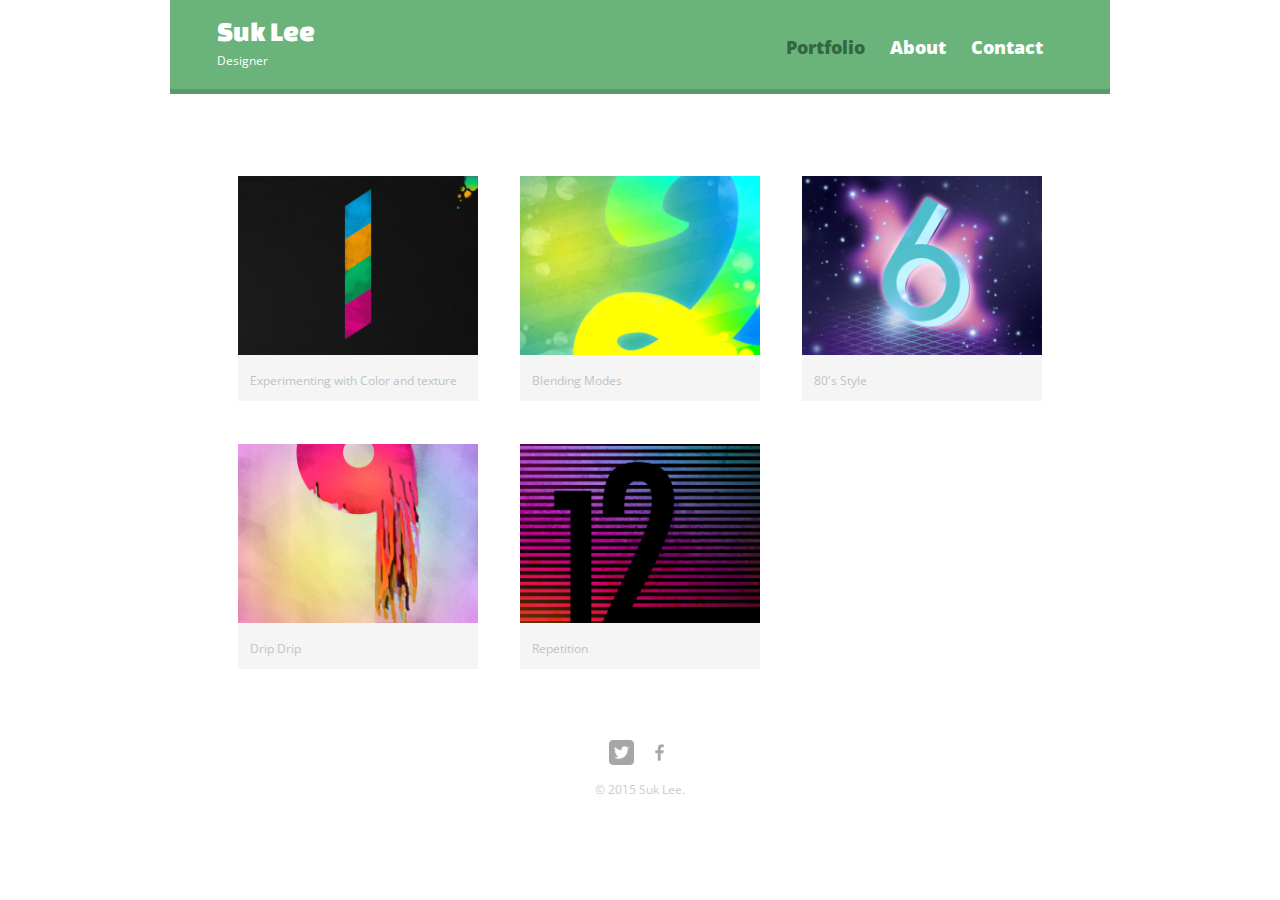
<file: index.html>
<!DOCTYPE html>
<html>
  <head>
    <meta charset="utf-8">
    <title>Suk Lee | Designer</title>
    <link rel="stylesheet" href="css/normalize.css">
    <link href='http://fonts.googleapis.com/css?family=Merriweather:400,400italic%20%7COpen+Sans:400italic,700italic,800italic,400,700%20%7CChanga+One:400,400italic' rel='stylesheet' type='text/css'>
    <link rel="stylesheet" href="css/main.css">
    <link rel="stylesheet" href="css/responsive.css">
    <meta name="viewport" content="width=device-width, initial-scale=1.0">
  </head>
  <body>
    <header>
      <a href="index.html" id="logo">
        <h1>Suk Lee</h1>
        <h2>Designer</h2>
      </a>
      <nav>
        <ul>
          <li><a href="index.html" class="selected">Portfolio</a></li>
          <li><a href="about.html">About</a></li>
          <li><a href="contact.html">Contact</a></li>
        </ul>
      </nav>
    </header>
    <div id="wrapper">
      <section> 
        <ul id="gallery">
          <li>
            <a href="img/numbers-01.jpg">
              <img src="img/numbers-01.jpg" alt="">
              <p>Experimenting with Color and texture</p>
            </a>
          </li>
          <li>
            <a href="img/numbers-02.jpg">
              <img src="img/numbers-02.jpg" alt="">
              <p>Blending Modes</p>
            </a>
          </li>
          <li>
            <a href="img/numbers-06.jpg">
              <img src="img/numbers-06.jpg" alt="">
              <p>80's Style</p>
            </a>
          </li>
          <li>
            <a href="img/numbers-09.jpg">
              <img src="img/numbers-09.jpg" alt="">
              <p>Drip Drip</p>
            </a>
          </li>
          <li>
            <a href="img/numbers-12.jpg">
              <img src="img/numbers-12.jpg" alt="">
              <p>Repetition</p>
            </a>
          </li>
        </ul>
      </section>
      <footer>
        <a href="www.twitter.com"><img src="img/twitter-wrap.png" alt="Twitter" class="social-icon"></a>
        <a href="www.facebook.com"><img src="img/facebook.png" alt="Facebook" class="social-icon"></a>
        <p>&copy; 2015 Suk Lee.</p>
      </footer>
    </div>
  </body>
</html>
</file>
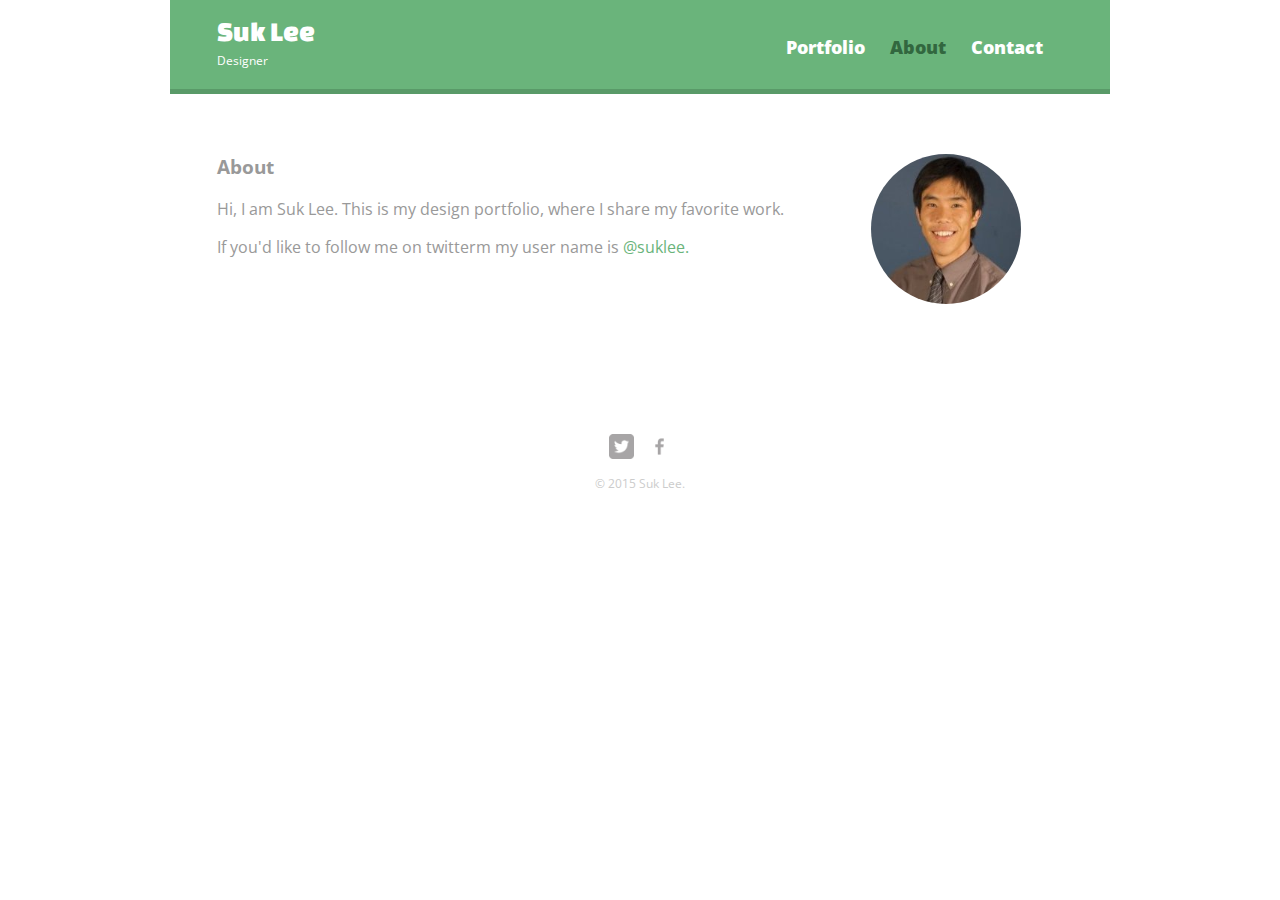
<file: about.html>
<!DOCTYPE html>
<html>
  <head>
    <meta charset="utf-8">
    <title>Suk Lee | Designer</title>
    <link rel="stylesheet" href="css/normalize.css">
    <link href='http://fonts.googleapis.com/css?family=Merriweather:400,400italic%20%7COpen+Sans:400italic,700italic,800italic,400,700%20%7CChanga+One:400,400italic' rel='stylesheet' type='text/css'>
    <link rel="stylesheet" href="css/main.css">
    <link rel="stylesheet" href="css/responsive.css">
    <meta name="viewport" content="width=device-width, initial-scale=1.0">
  </head>
  <body>
    <header>
      <a href="index.html" id="logo">
        <h1>Suk Lee</h1>
        <h2>Designer</h2>
      </a>
      <nav>
        <ul>
          <li><a href="index.html">Portfolio</a></li>
          <li><a href="about.html" class="selected">About</a></li>
          <li><a href="contact.html">Contact</a></li>
        </ul>
      </nav>
    </header>
    <div id="wrapper">
      <section>
        <img src="img/Suk.jpg" alt="Suk Lee Photo" class="profile-photo">
        <h3>About</h3>
        <p>Hi, I am Suk Lee.  This is my design portfolio, where I share my favorite work.</p>
        <p>If you'd like to follow me on twitterm my user name is <a href="www.twitter.com">@suklee.</a></p>
      </section>
      <footer>
        <a href="www.twitter.com"><img src="img/twitter-wrap.png" alt="Twitter" class="social-icon"></a>
        <a href="www.facebook.com"><img src="img/facebook.png" alt="Facebook" class="social-icon"></a>
        <p>&copy; 2015 Suk Lee.</p>
      </footer>
    </div>
  </body>
</html>
</file>
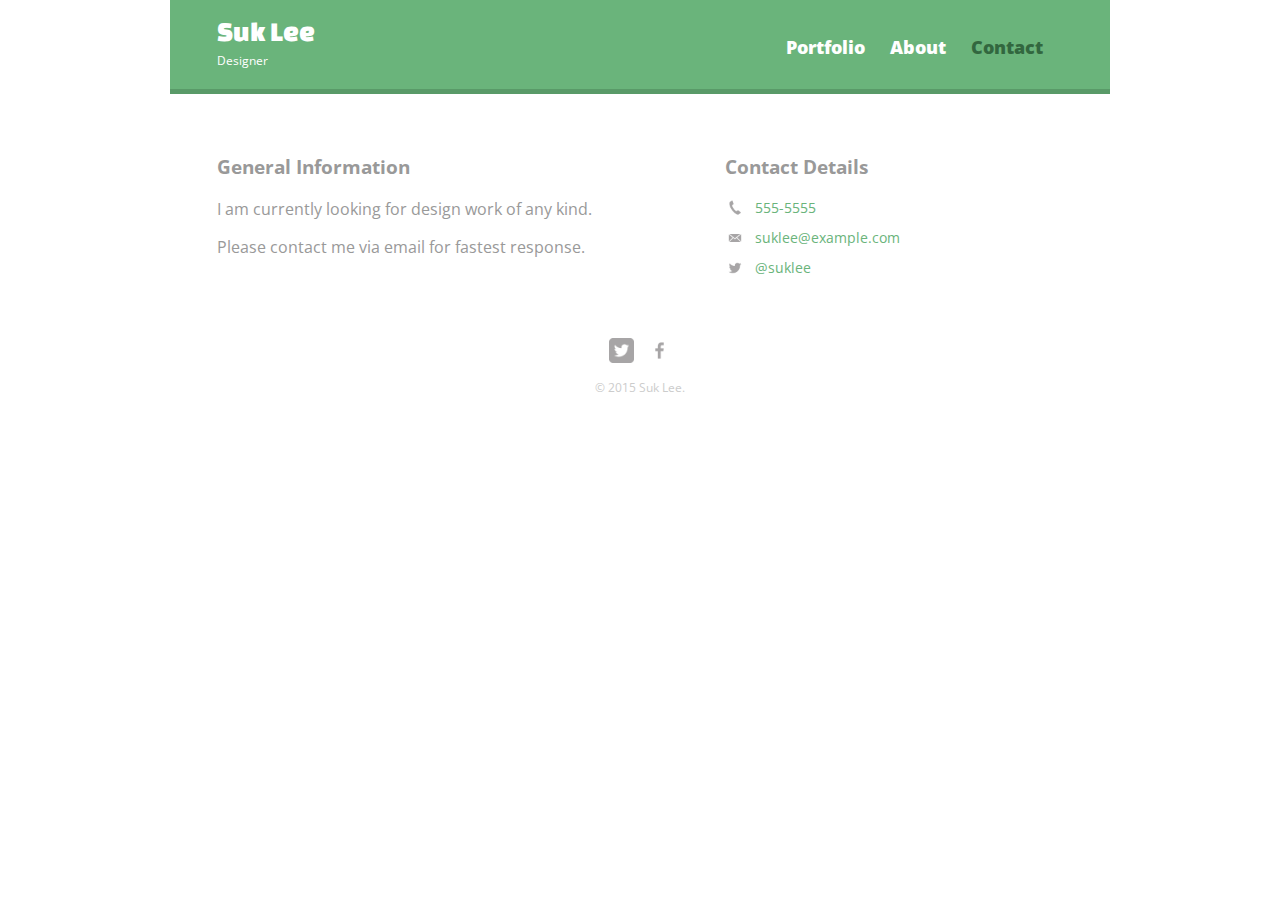
<file: contact.html>
<!DOCTYPE html>
<html>
  <head>
    <meta charset="utf-8">
    <title>Suk Lee | Designer</title>
    <link rel="stylesheet" href="css/normalize.css">
    <link href='http://fonts.googleapis.com/css?family=Merriweather:400,400italic%20%7COpen+Sans:400italic,700italic,800italic,400,700%20%7CChanga+One:400,400italic' rel='stylesheet' type='text/css'>
    <link rel="stylesheet" href="css/main.css">
    <link rel="stylesheet" href="css/responsive.css">
    <meta name="viewport" content="width=device-width, initial-scale=1.0">
  </head>
  <body>
    <header>
      <a href="index.html" id="logo">
        <h1>Suk Lee</h1>
        <h2>Designer</h2>
      </a>
      <nav>
        <ul>
          <li><a href="index.html">Portfolio</a></li>
          <li><a href="about.html">About</a></li>
          <li><a href="contact.html" class="selected">Contact</a></li>
        </ul>
      </nav>
    </header>
    <div id="wrapper">
      <section id="primary">
        <h3>General Information</h3>
        <p>I am currently looking for design work of any kind.</p>
        <p>Please contact me via email for fastest response.</p>
      </section>
      <section id="secondary">
        <h3>Contact Details</h3>
        <ul class="contact-info">
          <li class="phone"><a href="tel:555-5555">555-5555</a></li>
          <li class="email"><a href="mailto:suklee@example.com">suklee@example.com</a></li>
          <li class="twitter"><a href="www.twitter.com">@suklee</a></li>
        </ul>
      </section>
      <footer>
        <a href="www.twitter.com"><img src="img/twitter-wrap.png" alt="Twitter" class="social-icon"></a>
        <a href="www.facebook.com"><img src="img/facebook.png" alt="Facebook" class="social-icon"></a>
        <p>&copy; 2015 Suk Lee.</p>
      </footer>
    </div>
  </body>
</html>
</file>
<file: css/main.css>
/**************************
General
***************************/

body {
  font-family:'Open Sans', sans-serif;
    max-width:940px;
  margin:0 auto;
}
#wrapper {

  padding:0 5%;
}


a {
  text-decoration:none;
}

img {
  max-width:100%;
}



h3 {
  margin:0 0 1em 0;
}

/**************************
Heading
***************************/

header {
  float:left;
  margin:0 0 30px 0;
  padding: 5px 0 0 0;
  width:100%;
}

#logo {
  text-align:center;
  margin:0;
}

h1 {
  font-family:'Changa One', san-serif;
  margin: 15px 0px;
  font-size:1.75em;
  font-weight:normal;
  line-height:0.8em;
}
h2 {
  font-size:0.75em;
  margin:-5px 0 0;
  font-weight:normal;
}

/**************************
Nav
***************************/
nav {
  text-align:center;
  padding:10px 0;
  margin: 20px 0 0;
}

nav ul {
  list-style:none;
  margin:0 10px;
  padding:0;
}

nav li {
  display:inline-block;
}

nav a {
  font-weight:800;
  padding:15px 10px;
}
/**************************
Footer
***************************/
footer {
  font-size:0.75em;
  text-align:center;
  clear:both;
  padding-top:50px;
  color:#ccc;
}
.social-icon {
  width:25px;
  height:25px;
  margin:0 5px;
}

/**************************
Portfolio
***************************/
#gallery {
  margin: 0;
  padding:0;
  list-style:none;
}

#gallery li {
  float:left;
  width:45%;
  margin:2.5%;
  background-color:#f5f5f5;
  color:#bdc3c7;
}

#gallery li a p {
  margin: 0;
  padding:5%;
  font-size:0.75em;
  color:#bdc3c7;
}
  
#gallery li:nth-child(3n) {
  clear:left;
}

/**************************
About
***************************/

.profile-photo {
  display:block;
  max-width:150px;
  margin:0 auto 30px;
  border-radius:100%;
}

/**************************
Contact
***************************/

.contact-info {
  list-style:none;
  padding:0;
  margin:0;
  font-size:0.9em;
}
.contact-info a {
  display:block;
  min-height:20px;
  background-repeat:no-repeat;
  background-size:20px 20px;
  padding: 0 0 0 30px;
  margin:0 0 10px
}
  
.contact-info li.phone a {
  background-image:url('../img/phone.png');
}
.contact-info li.email a {
  background-image:url('../img/mail.png');
}
.contact-info li.twitter a {
  background-image:url('../img/twitter.png');
}
  


/**************************
Colors
***************************/

/* site body */
body {
  background-color:#fff;
  color:#999
}

/* green header */
header {
  background: #6ab47b;
  border-color: #599a68;
}
/* logo text */
h1, h2{
  color: #fff;
}
a {
  color: #6ab47b;
}
/* nav background */
nav {
  background: #599a68;
}
/* color for nav link */
nav a, nav a:visited {
  color: #fff;
}
/* selected nav link */
nav a.selected, nav a:hover {
  color:#32673f;
}
</file>
<file: css/responsive.css>
@media screen and (min-width: 480px) {
  /**************************
  Two Column Layout: Contact
  ***************************/
  #primary {
    width: 50%;
    float:left;
  }
  #secondary {
    width:40%;
    float:right;
  }

  /**************************
  About
  **************************/
  .profile-photo {
    float:right;
    margin:0 5% 80px 0;
  }
  
  
  
  /**************************
  Portfolio
  **************************/
  
  #gallery li {
    width:28.3333333%;
  }
  
  #gallery li:nth-child(3n) {
  clear:right;
  }
  #gallery li:nth-child(4n) {
  clear:left;
  }

}

@media screen and (min-width: 660px) {
  
  /**************************
  Header
  **************************/
  nav {
    background:none;
    float:right;
    font-size:1.125em;
    margin-right:5%;
    text-align:right;
    width:45%;
  }
  #logo {
    float:left;
    text-align:left;
    margin-left:5%;
    width:45%;
  }
  h1 {
    font-size:2.5ems;
  }
  h2 {
    font-size:0.825ems;
    margin-bottom: 20px;
  }
  header{
    border-bottom:5px solid #599a68;
    margin-bottom:60px;
  }
</file>
